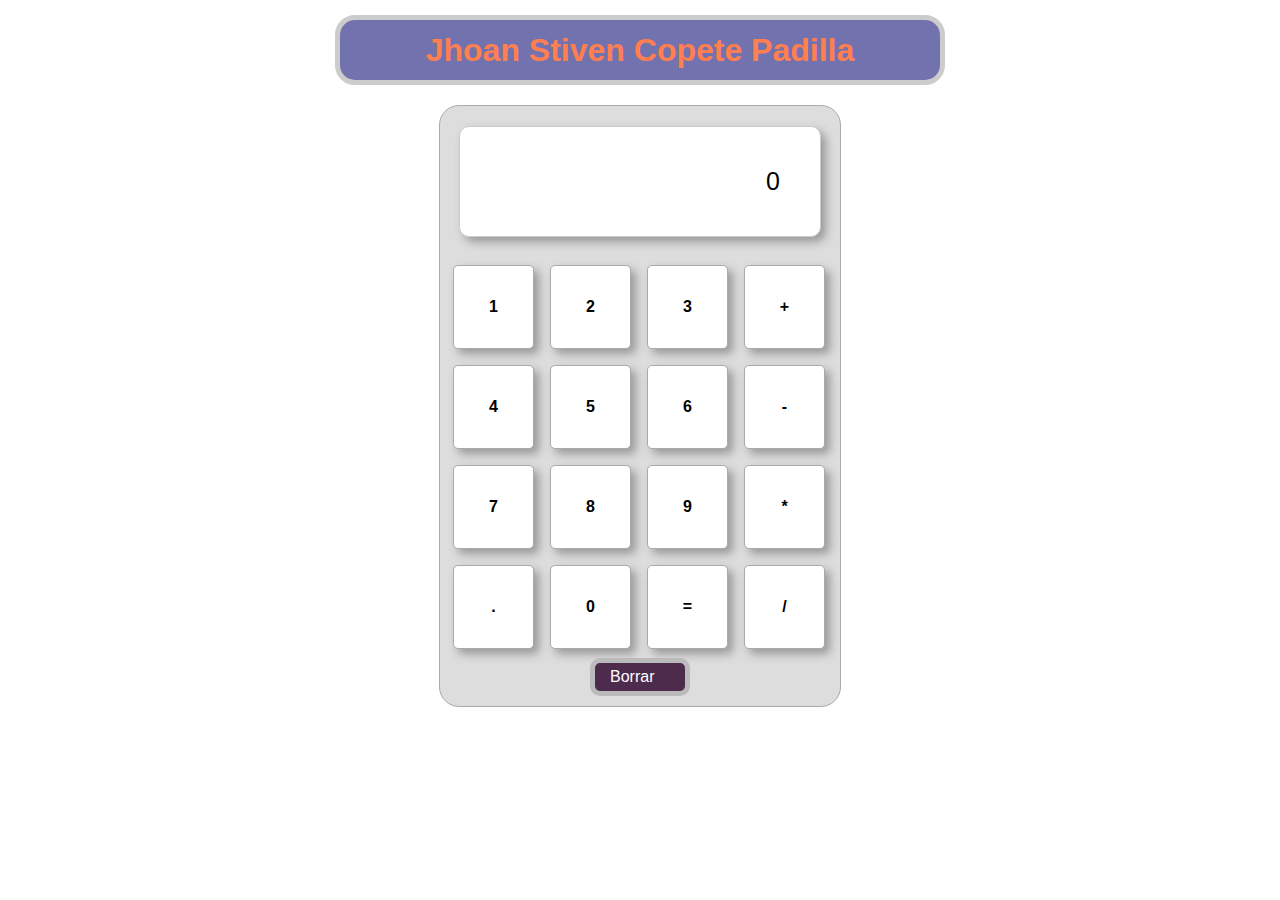
<file: index.html>
<!DOCTYPE html>
<html lang="es">
  <head>
    <meta charset="UTF-8" />
    <meta name="viewport" content="width=device-width, initial-scale=1.0" />
    <title>Document</title>
    <link rel="stylesheet" href="./css/stiyle.css">
  </head>
  <body>

    <header>
        <h1>Jhoan Stiven Copete Padilla</h1>
    </header>

    <div id="calculadora">

        <div id="operaciones">0</div>

        <ul>
            <li>1</li>
            <li>2</li>
            <li>3</li>
            <li>+</li>
            <li>4</li>
            <li>5</li>
            <li>6</li>
            <li>-</li>
            <li>7</li>
            <li>8</li>
            <li>9</li>
            <li>*</li>
            <li>.</li>
            <li>0</li>
            <li>=</li>
            <li>/</li>
        </ul>

        <div id="borrar">Borrar</div>

    </div>

   <script src="./script.js"></script>
  </body>
</html>
</file>
<file: css/stiyle.css>
* {
    margin: 0;
    padding: 0;
    text-decoration: none;
    list-style: none;
    font-family: sans-serif;
}
/* Restablece los estilos predeterminados del navegador para todos los elementos */

header {
    position: relative;
    width: 600px;
    height: 60px;
    text-align: center;
    line-height: 60px;
    background: rgb(114, 114, 175);
    color: white;
    font-weight: bold;
    border: 5px solid #ccc;
    border-radius: 20px;
    margin: 0 auto;
    margin-top: 15px;
}
/* Estilos para la sección del encabezado, centrado con un fondo azul y texto blanco */

#calculadora {
    position: relative;
    margin: 20px auto;
    width: 400px;
    height: 600px;
    border: 1px solid #aaa;
    border-radius: 20px;
    background: #ddd;
}
/* Estilos para el contenedor de la calculadora, centrado con un fondo gris claro */

#operaciones {
    position: relative;
    margin: 20px auto;
    width: 70%;
    background: white;
    border: 1px solid #ccc;
    border-radius: 10px;
    box-shadow: 5px 5px 10px #999;
    padding: 10%;
    text-align: right;
    font-size: 25px;
    overflow: hidden;
}
/* Estilos para el área de visualización de operaciones, centrado con un fondo blanco y sombra */

#calculadora ul {
   margin-left: 5px;
}
/* Añade margen izquierdo a la lista desordenada dentro de la calculadora */

#calculadora ul li {
    float: left;
    padding: 32px;
    width: 15px;
    text-align: center;
    margin: 8px;
    background: white;
    border: 1px solid #aaa;
    border-radius: 5px;
    box-shadow: 5px 5px 10px #999;
    font-weight: bold;
    cursor: pointer;
}
/* Estilos para cada botón en la calculadora, con padding, margen y sombra */

#calculadora ul li:hover {
    background: rgb(27, 59, 59);
    color: white;
}
/* Cambia el fondo y el color del texto cuando se pasa el ratón sobre un botón */

#calculadora ul li:active {
    background: rgb(231, 181, 231);
    color: white;
}
/* Cambia el fondo y el color del texto cuando se hace clic en un botón */

#borrar {
    position: absolute;
    bottom: 10px;
    padding: 5px 15px;
    width: 60px;
    background: rgb(77, 43, 77);
    border-radius: 10px;
    left: 150px;
    border: 5px solid #bbb;
    color: white;
    cursor: pointer;
}
/* Estilos para el botón de borrar, posicionado en la parte inferior con fondo magenta */

#borrar:hover {
    background: rgb(99, 25, 25);
}
/* Cambia el color de fondo cuando se pasa el ratón sobre el botón de borrar */

#borrar:active {
    background: rgb(174, 204, 204);
}
/* Cambia el color de fondo cuando se hace clic en el botón de borrar */

h1{
    color: coral;
}
</file>
